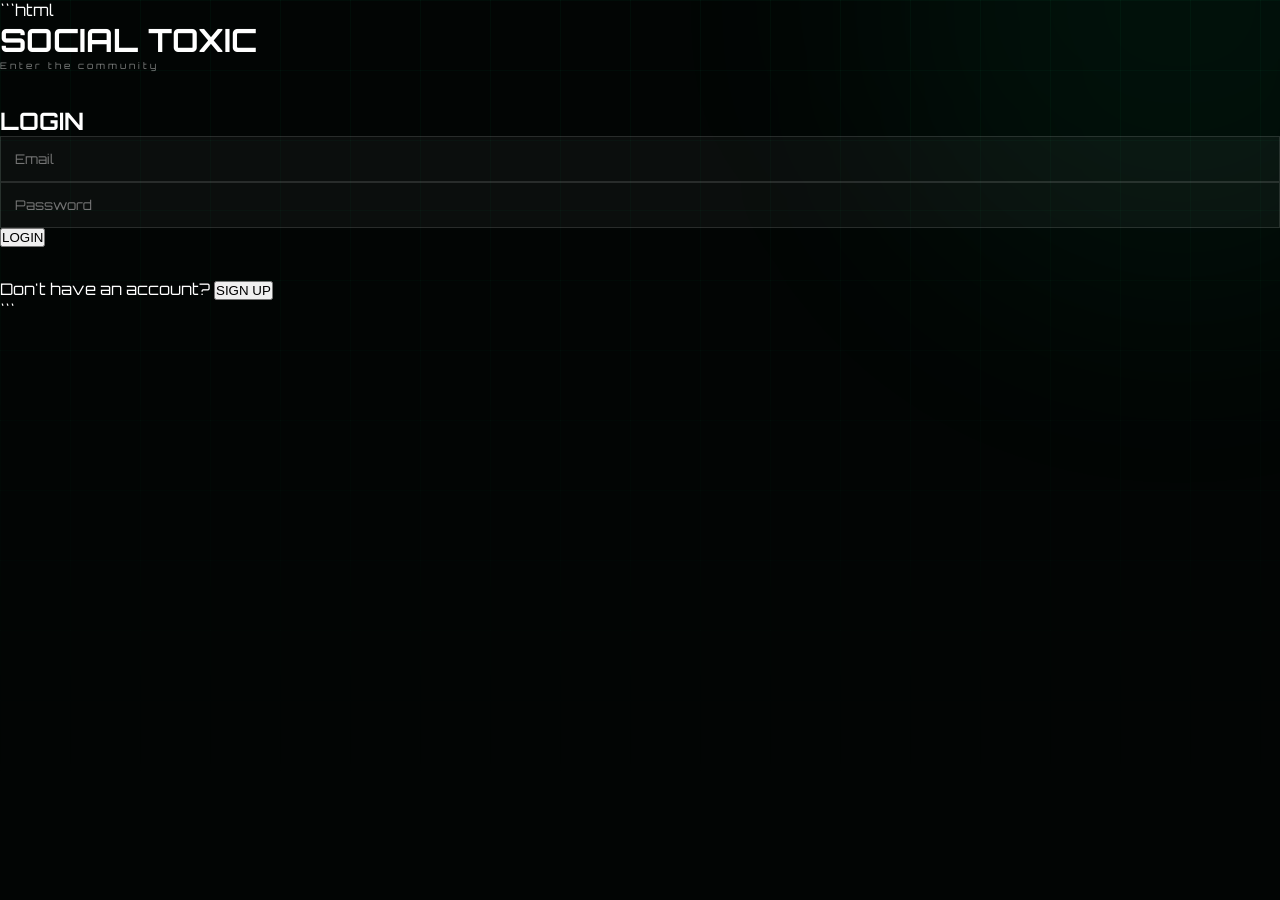
<file: index.html>
<!DOCTYPE html>
<html lang="en">
<head>
<meta charset="UTF-8">
<meta name="viewport" content="width=device-width, initial-scale=1.0">
<title>Social Toxic</title>
<link rel="stylesheet" href="style.css">
</head>

<body>

<div id="loader">
    <div class="loader-logo">SOCIAL<span>TOXIC</span></div>
    <div class="loader-bar"></div>
</div>

<div id="particles"></div>

<header>
    <a href="index.html" class="logo">SOCIAL<span>TOXIC</span></a>

    <nav>
        <a class="active" href="index.html">HOME</a>
        <a href="trending.html">TRENDING</a>
        <a href="community.html">COMMUNITY</a>
        <a href="profile.html">PROFILE</a>
    </nav>

    <div class="nav-right">
        <span id="navUser"></span>
        <button class="menu-btn">☰</button>
    </div>
</header>

<main class="page-transition">

<section class="hero">

    <div class="hero-content parallax">

        <div class="eyebrow">
            ◉ DIGITAL SOCIAL UNIVERSE
        </div>

        <h1>
            SOCIAL<br>
            <span>TOXIC</span>
        </h1>

        <p>
            Connect. Create. Explore.
            Enter a futuristic social network designed
            for the next generation of creators.
        </p>

        <div class="hero-buttons">

            <a href="community.html" class="btn primary">
                ENTER COMMUNITY
            </a>

            <a href="trending.html" class="btn">
                EXPLORE TRENDING
            </a>

        </div>

    </div>

    <div class="hero-3d">

        <div class="planet">

            <div class="planet-core">
                ST
            </div>

            <div class="planet-ring ring-a"></div>
            <div class="planet-ring ring-b"></div>
            <div class="planet-ring ring-c"></div>

        </div>

        <div class="floating-cube">
            <div class="cube-face cube-front">ST</div>
            <div class="cube-face cube-back">01</div>
            <div class="cube-face cube-left">SOCIAL</div>
            <div class="cube-face cube-right">TOXIC</div>
            <div class="cube-face cube-top">∞</div>
            <div class="cube-face cube-bottom">ST</div>
        </div>

    </div>

</section>

<section class="stats-section">

    <div class="stat">
        <strong id="usersCount">0</strong>
        <span>USERS</span>
    </div>

    <div class="stat">
        <strong id="postsCount">0</strong>
        <span>POSTS</span>
    </div>

    <div class="stat">
        <strong>24/7</strong>
        <span>NETWORK</span>
    </div>

</section>

<section class="feature-section">

    <div class="section-heading">
        <span>01 / EXPERIENCE</span>
        <h2>ENTER THE<br><b>UNIVERSE</b></h2>
    </div>

    <div class="feature-grid">

        <div class="feature-card tilt">
            <div class="feature-number">01</div>
            <div class="feature-icon">◈</div>
            <h3>DISCOVER</h3>
            <p>
                Explore trending conversations and
                discover new communities.
            </p>
        </div>

        <div class="feature-card tilt">
            <div class="feature-number">02</div>
            <div class="feature-icon">◎</div>
            <h3>CREATE</h3>
            <p>
                Share your ideas, thoughts and
                creations with everyone.
            </p>
        </div>

        <div class="feature-card tilt">
            <div class="feature-number">03</div>
            <div class="feature-icon">✦</div>
            <h3>CONNECT</h3>
            <p>
                Build your digital identity and
                connect with other users.
            </p>
        </div>

    </div>

</section>

<section class="big-3d-section">

    <div class="wire-sphere"></div>

    <div class="big-text">
        YOUR<br>
        <span>DIGITAL</span><br>
        IDENTITY
    </div>

</section>

</main>

<footer>
    <span>© 2026 SOCIAL TOXIC</span>
    <span>BUILD YOUR DIGITAL WORLD</span>
</footer>

<script src="script.js"></script>

</body>
</html>
<script src="script.js"></script>
</body>
</html>
</file>
<file: style.css>
@import url('https://fonts.googleapis.com/css2?family=Orbitron:wght@400;500;600;700;800;900&display=swap');

:root {
    --green: #00ff91;
    --bg: #020504;
    --panel: rgba(255,255,255,.035);
    --border: rgba(255,255,255,.09);
    --text: #fff;
    --muted: #707775;
}

* {
    margin: 0;
    padding: 0;
    box-sizing: border-box;
}

html {
    scroll-behavior: smooth;
}

body {
    background: var(--bg);
    color: var(--text);
    font-family: Orbitron, sans-serif;
    overflow-x: hidden;
}

/* GRID */

body::before {
    content: "";
    position: fixed;
    inset: 0;

    background:
        linear-gradient(rgba(0,255,145,.035) 1px, transparent 1px),
        linear-gradient(90deg, rgba(0,255,145,.035) 1px, transparent 1px);

    background-size: 70px 70px;

    mask-image: linear-gradient(
        to bottom,
        black,
        transparent 90%
    );

    pointer-events: none;
    z-index: -5;
}

/* LIGHT */

body::after {
    content: "";

    position: fixed;

    width: 600px;
    height: 600px;

    border-radius: 50%;

    background: rgba(0,255,145,.05);

    filter: blur(120px);

    top: -300px;
    right: -200px;

    z-index: -6;
}

/* PARTICLES */

#particles {
    position: fixed;
    inset: 0;

    pointer-events: none;

    z-index: -1;
}

.particle {
    position: absolute;

    width: 2px;
    height: 2px;

    background: var(--green);

    border-radius: 50%;

    box-shadow:
        0 0 10px var(--green);

    animation:
        particleFloat linear infinite;
}

@keyframes particleFloat {

    from {
        transform:
            translate3d(0,100vh,0)
            rotate(0deg);
        opacity: 0;
    }

    20% {
        opacity: .8;
    }

    80% {
        opacity: .8;
    }

    to {
        transform:
            translate3d(100px,-20vh,0)
            rotate(360deg);
        opacity: 0;
    }
}

/* HEADER */

header {
    height: 82px;

    padding: 0 6%;

    display: flex;
    align-items: center;
    justify-content: space-between;

    position: sticky;
    top: 0;

    z-index: 100;

    background: rgba(2,5,4,.75);

    backdrop-filter: blur(20px);

    border-bottom:
        1px solid var(--border);
}

.logo {
    text-decoration: none;

    color: white;

    font-size: 21px;
    font-weight: 900;

    letter-spacing: 2px;
}

.logo span {
    color: var(--green);
}

nav {
    display: flex;
    gap: 35px;
}

nav a {
    color: #777;

    text-decoration: none;

    font-size: 10px;

    letter-spacing: 2px;

    transition: .3s;
}

nav a:hover,
nav a.active {
    color: var(--green);

    text-shadow:
        0 0 15px rgba(0,255,145,.6);
}

.nav-right {
    display: flex;
    align-items: center;
    gap: 15px;
}

#navUser {
    font-size: 10px;
    color: var(--green);
}

.menu-btn {
    display: none;

    background: none;

    border: 0;

    color: white;

    font-size: 24px;
}

/* LOADER */

#loader {
    position: fixed;
    inset: 0;

    background: #020504;

    display: flex;
    align-items: center;
    justify-content: center;
    flex-direction: column;

    z-index: 1000;

    transition:
        opacity .7s,
        visibility .7s;
}

#loader.hide {
    opacity: 0;
    visibility: hidden;
}

.loader-logo {
    font-size: 25px;
    font-weight: 900;
}

.loader-logo span {
    color: var(--green);
}

.loader-bar {
    width: 180px;
    height: 2px;

    background: #111;

    margin-top: 25px;

    overflow: hidden;
}

.loader-bar::after {
    content: "";

    display: block;

    height: 100%;
    width: 100%;

    background: var(--green);

    transform:
        translateX(-100%);

    animation:
        load 1.4s forwards;
}

@keyframes load {

    to {
        transform: translateX(0);
    }

}

/* PAGE TRANSITION */

.page-transition {
    animation:
        pageIn .9s cubic-bezier(.2,.7,.2,1);
}

@keyframes pageIn {

    from {
        opacity: 0;
        transform:
            perspective(1000px)
            rotateX(8deg)
            translateY(50px)
            scale(.96);
    }

    to {
        opacity: 1;
        transform:
            perspective(1000px)
            rotateX(0)
            translateY(0)
            scale(1);
    }

}

/* HERO */

.hero {
    min-height:
        calc(100vh - 82px);

    padding:
        80px 8%;

    display: flex;

    align-items: center;

    position: relative;
}

.hero-content {
    width: 55%;

    position: relative;

    z-index: 5;
}

.eyebrow {
    color: var(--green);

    font-size: 10px;

    letter-spacing: 4px;

    margin-bottom: 25px;

    display: block;
}

.hero h1,
.page-hero h1 {
    font-size:
        clamp(65px,9vw,145px);

    line-height: .82;

    letter-spacing: -7px;
}

.hero h1 span,
.page-hero h1 span,
h2 b,
.big-text span {
    color: var(--green);
}

.hero p,
.page-hero p {
    color: var(--muted);

    max-width: 570px;

    font-family: Arial, sans-serif;

    line-height: 1.8;

    margin:
        35px 0;
}

.hero-buttons {
    display: flex;
    gap: 15px;
    flex-wrap: wrap;
}

.btn {
    display: inline-block;

    border:
        1px solid var(--border);

    background:
        rgba(255,255,255,.02);

    color: white;

    padding:
        15px 22px;

    font-family: Orbitron;

    font-size: 10px;

    letter-spacing: 2px;

    text-decoration: none;

    cursor: pointer;

    transition: .35s;
}

.btn:hover {
    border-color: var(--green);

    transform:
        translateY(-5px)
        perspective(500px)
        rotateX(8deg);

    box-shadow:
        0 15px 40px rgba(0,255,145,.08);
}

.btn.primary {
    background: var(--green);

    color: #001208;

    border-color: var(--green);
}

.btn.danger {
    color: #ff667a;
    border-color: rgba(255,80,100,.3);
}

.full {
    width: 100%;
}

/* HERO 3D */

.hero-3d {
    position: absolute;

    right: 7%;

    width: 480px;
    height: 480px;

    perspective: 1000px;
}

.planet {
    position: absolute;

    left: 120px;
    top: 110px;

    width: 240px;
    height: 240px;

    border-radius: 50%;

    transform-style: preserve-3d;

    animation:
        planetFloat 5s ease-in-out infinite;

    background:
        radial-gradient(
            circle at 35% 30%,
            rgba(0,255,145,.2),
            rgba(0,0,0,.8) 65%
        );

    box-shadow:
        inset -25px -20px 60px #000,
        0 0 70px rgba(0,255,145,.08);
}

.planet-core {
    position: absolute;

    inset: 0;

    display: flex;

    align-items: center;
    justify-content: center;

    color: var(--green);

    font-size: 35px;
    font-weight: 900;

    text-shadow:
        0 0 30px var(--green);
}

.planet-ring {
    position: absolute;

    width: 380px;
    height: 90px;

    border:
        1px solid rgba(0,255,145,.6);

    border-radius: 50%;

    left: -70px;
    top: 75px;

    transform-style: preserve-3d;
}

.ring-a {
    transform: rotateX(70deg) rotateZ(10deg);

    animation:
        ringSpin 8s linear infinite;
}

.ring-b {
    transform: rotateX(70deg) rotateZ(-50deg);

    opacity: .4;

    animation:
        ringSpin 11s linear infinite reverse;
}

.ring-c {
    transform: rotateY(70deg);

    opacity: .2;

    animation:
        ringSpin 15s linear infinite;
}

@keyframes ringSpin {

    to {
        transform:
            rotateX(70deg)
            rotateZ(370deg);
    }

}

@keyframes planetFloat {

    0%,100% {
        transform:
            translateY(0)
            rotateY(0);
    }

    50% {
        transform:
            translateY(-25px)
            rotateY(25deg);
    }

}

/* CUBE */

.floating-cube {
    position: absolute;

    width: 100px;
    height: 100px;

    right: 30px;
    top: 50px;

    transform-style: preserve-3d;

    animation:
        cubeRotate 9s linear infinite;
}

.cube-face {
    position: absolute;

    width: 100px;
    height: 100px;

    border:
        1px solid var(--green);

    background:
        rgba(0,255,145,.025);

    color: var(--green);

    display: flex;

    align-items: center;
    justify-content: center;

    font-size: 12px;

    box-shadow:
        inset 0 0 30px rgba(0,255,145,.08);
}

.cube-front {
    transform: translateZ(50px);
}

.cube-back {
    transform:
        rotateY(180deg)
        translateZ(50px);
}

.cube-left {
    transform:
        rotateY(-90deg)
        translateZ(50px);
}

.cube-right {
    transform:
        rotateY(90deg)
        translateZ(50px);
}

.cube-top {
    transform:
        rotateX(90deg)
        translateZ(50px);
}

.cube-bottom {
    transform:
        rotateX(-90deg)
        translateZ(50px);
}

@keyframes cubeRotate {

    to {
        transform:
            rotateX(360deg)
            rotateY(360deg)
            rotateZ(180deg);
    }

}

/* STATS */

.stats-section {
    padding:
        70px 8%;

    border-top:
        1px solid var(--border);

    border-bottom:
        1px solid var(--border);

    display: flex;

    justify-content: center;

    gap: 150px;
}

.stat {
    text-align: center;
}

.stat strong {
    font-size: 30px;

    color: var(--green);
}

.stat span {
    display: block;

    color: #555;

    font-size: 9px;

    letter-spacing: 3px;

    margin-top: 10px;
}

/* FEATURE */

.feature-section {
    padding:
        150px 8%;
}

.section-heading {
    margin-bottom: 80px;
}

.section-heading span {
    color: #555;

    font-size: 10px;

    letter-spacing: 3px;
}

.section-heading h2 {
    margin-top: 25px;

    font-size:
        clamp(50px,7vw,100px);

    line-height: .9;
}

.feature-grid {
    display: grid;

    grid-template-columns:
        repeat(3,1fr);

    gap: 25px;
}

.feature-card {
    min-height: 320px;

    padding: 35px;

    border:
        1px solid var(--border);

    background:
        linear-gradient(
            145deg,
            rgba(255,255,255,.035),
            rgba(255,255,255,.005)
        );

    transform-style: preserve-3d;

    transition:
        transform .15s ease,
        border .3s;
}

.feature-card:hover {
    border-color:
        rgba(0,255,145,.5);
}

.feature-number {
    color: #333;
}

.feature-icon {
    font-size: 40px;

    color: var(--green);

    margin:
        50px 0 25px;
}

.feature-card h3 {
    margin-bottom: 15px;
}

.feature-card p {
    color: #666;

    font-family: Arial;

    line-height: 1.7;
}

/* BIG 3D */

.big-3d-section {
    height: 700px;

    position: relative;

    display: flex;

    align-items: center;

    justify-content: center;

    overflow: hidden;
}

.wire-sphere {
    position: absolute;

    width: 500px;
    height: 500px;

    border-radius: 50%;

    border:
        1px solid rgba(0,255,145,.3);

    box-shadow:
        inset 0 0 70px rgba(0,255,145,.05),
        0 0 80px rgba(0,255,145,.06);

    animation:
        sphereRotate 12s linear infinite;
}

.wire-sphere::before,
.wire-sphere::after {
    content: "";

    position: absolute;

    inset: 25px;

    border:
        1px solid rgba(0,255,145,.25);

    border-radius: 50%;
}

.wire-sphere::after {
    transform:
        rotateX(70deg);
}

@keyframes sphereRotate {

    to {
        transform:
            rotateY(360deg)
            rotateX(360deg);
    }

}

.big-text {
    position: relative;

    z-index: 2;

    text-align: center;

    font-size:
        clamp(50px,8vw,110px);

    line-height: .85;

    font-weight: 900;
}

/* PAGE */

.page {
    padding:
        110px 8%;

    min-height:
        calc(100vh - 82px);
}

.page-hero {
    margin-bottom: 90px;
}

.page-hero h1 {
    margin-bottom: 25px;
}

/* SEARCH */

.search-area {
    margin-bottom: 40px;
}

.search-area input {
    width: 100%;

    max-width: 600px;

    padding: 18px 20px;

    background:
        rgba(255,255,255,.025);

    border:
        1px solid var(--border);

    color: white;

    outline: none;

    font-family: Orbitron;
}

.search-area input:focus {
    border-color:
        var(--green);

    box-shadow:
        0 0 30px rgba(0,255,145,.05);
}

/* TRENDING */

.trend-grid {
    display: grid;

    grid-template-columns:
        repeat(2,1fr);

    gap: 25px;
}

.trend-card {
    min-height: 330px;

    padding: 35px;

    position: relative;

    overflow: hidden;

    border:
        1px solid var(--border);

    background:
        rgba(255,255,255,.025);

    transform-style: preserve-3d;

    transition: .4s;
}

.trend-card:hover {
    border-color:
        var(--green);

    transform:
        perspective(1000px)
        rotateX(5deg)
        rotateY(-5deg)
        translateY(-10px);
}

.trend-big {
    position: absolute;

    right: 25px;
    top: 20px;

    font-size: 100px;

    font-weight: 900;

    color:
        rgba(0,255,145,.035);

    transform:
        translateZ(50px);
}

.trend-card h2 {
    margin-top: 150px;

    position: relative;

    z-index: 2;
}

.trend-card p {
    color: #666;

    margin:
        15px 0 25px;
}

.trend-card button {
    background: none;

    border:
        1px solid var(--border);

    color: #888;

    padding: 10px 15px;

    cursor: pointer;
}

/* COMMUNITY */

.community-layout {
    display: grid;

    grid-template-columns:
        minmax(0,1.5fr)
        minmax(280px,.7fr);

    gap: 30px;
}

.create-box,
.post-card,
.rooms {
    border:
        1px solid var(--border);

    background:
        rgba(255,255,255,.025);

    padding: 25px;

    margin-bottom: 25px;
}

.create-user {
    display: flex;

    align-items: center;

    gap: 12px;
}

.mini-avatar {
    width: 45px;
    height: 45px;

    border:
        1px solid var(--green);

    border-radius: 50%;

    display: flex;

    align-items: center;
    justify-content: center;

    color: var(--green);
}

.create-box textarea {
    width: 100%;

    height: 120px;

    margin:
        20px 0;

    resize: vertical;

    background:
        rgba(0,0,0,.3);

    border:
        1px solid var(--border);

    color: white;

    padding: 15px;

    font-family: Arial;

    outline: none;
}

.create-footer {
    display: flex;

    justify-content: space-between;

    align-items: center;
}

#postStatus {
    color: #555;

    font-size: 9px;
}

.post-card {
    transition: .4s;
}

.post-card:hover {
    transform:
        translateY(-5px);

    border-color:
        rgba(0,255,145,.3);
}

.post-header {
    display: flex;

    gap: 12px;

    align-items: center;
}

.post-avatar {
    width: 42px;
    height: 42px;

    border-radius: 50%;

    border:
        1px solid var(--green);

    display: flex;

    align-items: center;
    justify-content: center;

    color: var(--green);
}

.post-time {
    color: #444;

    font-size: 9px;
}

.post-content {
    margin:
        25px 0;

    color: #bbb;

    font-family: Arial;

    line-height: 1.7;

    white-space: pre-wrap;
}

.post-actions {
    display: flex;

    gap: 8px;
}

.post-actions button {
    background:
        rgba(255,255,255,.02);

    border:
        1px solid var(--border);

    color: #777;

    padding: 9px 12px;

    cursor: pointer;
}

.post-actions button:hover {
    color: var(--green);

    border-color:
        var(--green);
}

.rooms {
    position: sticky;
    top: 110px;

    height: fit-content;
}

.rooms h3 {
    margin-bottom: 20px;
}

.room {
    display: flex;

    align-items: center;

    gap: 15px;

    padding:
        18px 0;

    border-bottom:
        1px solid #111;
}

.online {
    width: 8px;
    height: 8px;

    border-radius: 50%;

    background: var(--green);

    box-shadow:
        0 0 10px var(--green);
}

.room small {
    display: block;

    color: #555;

    margin-top: 5px;
}

/* PROFILE */

.profile-container {
    display: flex;

    justify-content: center;
}

.profile-card {
    width: min(850px,100%);

    text-align: center;

    padding: 70px 30px;

    border:
        1px solid var(--border);

    background:
        rgba(255,255,255,.02);

    transform-style: preserve-3d;
}

.profile-avatar {
    width: 170px;
    height: 170px;

    margin:
        0 auto 40px;

    border:
        1px solid var(--green);

    border-radius: 50%;

    display: flex;

    align-items: center;
    justify-content: center;

    color: var(--green);

    font-size: 40px;

    font-weight: 900;

    box-shadow:
        0 0 50px rgba(0,255,145,.06);

    animation:
        avatarFloat 4s ease-in-out infinite;
}

@keyframes avatarFloat {

    50% {
        transform:
            translateY(-12px)
            rotateY(15deg);
    }

}

.profile-card h1 {
    font-size:
        clamp(50px,7vw,90px);

    margin-top: 20px;
}

.username {
    color: var(--green);

    margin:
        20px 0;
}

.profile-card > p {
    color: #666;

    font-family: Arial;

    max-width: 500px;

    margin: auto;
}

.profile-stats {
    display: flex;

    justify-content: center;

    gap: 80px;

    margin:
        50px 0;
}

.profile-stats strong {
    display: block;

    font-size: 25px;
}

.profile-stats span {
    display: block;

    color: #555;

    font-size: 9px;

    margin-top: 8px;
}

.profile-buttons {
    display: flex;

    justify-content: center;

    gap: 10px;

    flex-wrap: wrap;
}

/* MODAL */

.modal {
    position: fixed;

    inset: 0;

    background:
        rgba(0,0,0,.75);

    backdrop-filter:
        blur(15px);

    display: none;

    align-items: center;
    justify-content: center;

    z-index: 500;

    padding: 20px;
}

.modal.active {
    display: flex;

    animation:
        modalIn .4s ease;
}

@keyframes modalIn {

    from {
        opacity: 0;

        transform:
            perspective(1000px)
            rotateX(-20deg)
            scale(.8);
    }

    to {
        opacity: 1;

        transform:
            rotateX(0)
            scale(1);
    }

}

.modal-box {
    width: min(500px,100%);

    padding: 35px;

    background:
        #060907;

    border:
        1px solid var(--green);

    box-shadow:
        0 0 80px rgba(0,255,145,.08);

    position: relative;
}

.modal-box h2 {
    margin-bottom: 30px;
}

.modal-box h2 span {
    color: var(--green);
}

.modal-box label {
    display: block;

    color: #555;

    font-size: 9px;

    margin:
        18px 0 7px;
}

.modal-box input,
.modal-box textarea {
    width: 100%;

    padding: 13px;

    background:
        #020403;

    border:
        1px solid #1a1f1c;

    color: white;

    outline: none;

    font-family: Arial;
}

.modal-box textarea {
    height: 100px;

    resize: vertical;
}

.modal-box input:focus,
.modal-box textarea:focus {
    border-color:
        var(--green);
}

.close {
    position: absolute;

    top: 15px;
    right: 20px;

    background: none;

    border: 0;

    color: #777;

    font-size: 25px;

    cursor: pointer;
}

.setting-row {
    display: flex;

    align-items: center;

    justify-content: space-between;

    padding:
        20px 0;

    border-bottom:
        1px solid #151515;
}

.setting-row small {
    display: block;

    color: #555;

    margin-top: 5px;
}

/* FOOTER */

footer {
    padding:
        35px 8%;

    border-top:
        1px solid #111;

    color: #444;

    font-size: 9px;

    letter-spacing: 2px;

    display: flex;

    justify-content: space-between;
}

/* DISABLE 3D */

body.no-3d .tilt,
body.no-3d .planet,
body.no-3d .floating-cube,
body.no-3d .wire-sphere {
    animation: none !important;

    transform: none !important;
}

/* MOBILE */

@media(max-width:850px) {

    nav {
        display: none;
    }

    .menu-btn {
        display: block;
    }

    #navUser {
        display: none;
    }

    .hero {
        flex-direction: column;

        align-items: flex-start;

        padding-top: 80px;
    }

    .hero-content {
        width: 100%;
    }

    .hero-3d {
        position: relative;

        right: auto;

        width: 330px;
        height: 350px;

        margin:
            70px auto 0;

        transform:
            scale(.75);
    }

    .stats-section {
        gap: 30px;

        justify-content:
            space-between;
    }

    .feature-grid,
    .trend-grid,
    .community-layout {
        grid-template-columns: 1fr;
    }

    .rooms {
        position: relative;
        top: 0;
    }

    .profile-stats {
        gap: 25px;
    }

    footer {
        flex-direction: column;

        gap: 10px;
    }

}
/* ==========================================
   AUTHENTICATION
========================================== */

.auth-page {
    min-height: 100vh;
    overflow-x: hidden;
    display: flex;
    align-items: center;
    justify-content: center;
    background:
        radial-gradient(
            circle at 20% 20%,
            rgba(0,255,145,.12),
            transparent 35%
        ),
        radial-gradient(
            circle at 80% 80%,
            rgba(0,255,145,.08),
            transparent 35%
        ),
        #050706;
}

.auth-wrapper {
    position: relative;
    z-index: 10;
    width: min(92%, 470px);
    padding: 30px 0;
}

.auth-card {
    position: relative;
    padding: 42px;
    border: 1px solid rgba(0,255,145,.25);
    background: rgba(5,10,8,.88);
    backdrop-filter: blur(20px);
    box-shadow:
        0 0 60px rgba(0,255,145,.08),
        inset 0 0 40px rgba(0,255,145,.025);
    transform-style: preserve-3d;
}

.auth-card::before {
    content: "";
    position: absolute;
    inset: 0;
    pointer-events: none;
    background:
        linear-gradient(
            120deg,
            transparent 30%,
            rgba(0,255,145,.08),
            transparent 70%
        );
    opacity: .5;
}

.auth-brand {
    position: relative;
    font-size: 28px;
    font-weight: 900;
    letter-spacing: 4px;
    margin-bottom: 5px;
}

.auth-brand span {
    color: var(--green, #00ff91);
}

.auth-subtitle {
    position: relative;
    font-size: 9px;
    letter-spacing: 3px;
    opacity: .5;
    margin-bottom: 35px;
}

.auth-panel {
    display: none;
    position: relative;
}

.auth-panel.active {
    display: block;
    animation: authPanelIn .4s ease;
}

@keyframes authPanelIn {
    from {
        opacity: 0;
        transform: translateY(15px);
    }

    to {
        opacity: 1;
        transform: translateY(0);
    }
}

.auth-panel h1 {
    margin: 8px 0;
    font-size: 48px;
    line-height: 1;
}

.auth-description {
    opacity: .55;
    margin-bottom: 28px;
}

.auth-panel label {
    display: block;
    margin: 17px 0 7px;
    font-size: 10px;
    letter-spacing: 2px;
    text-transform: uppercase;
    opacity: .7;
}

.auth-panel input {
    width: 100%;
    box-sizing: border-box;
    padding: 15px 16px;
    border: 1px solid rgba(255,255,255,.12);
    outline: none;
    background: rgba(255,255,255,.035);
    color: white;
    font-family: inherit;
    transition: .25s;
}

.auth-panel input:focus {
    border-color: var(--green, #00ff91);
    box-shadow: 0 0 18px rgba(0,255,145,.12);
}

.password-field {
    position: relative;
}

.password-field input {
    padding-right: 65px;
}

.password-field button {
    position: absolute;
    right: 10px;
    top: 50%;
    transform: translateY(-50%);
    border: 0;
    background: transparent;
    color: var(--green, #00ff91);
    font-size: 9px;
    cursor: pointer;
    letter-spacing: 1px;
}

.auth-submit {
    width: 100%;
    margin-top: 25px;
}

.auth-switch {
    margin-top: 25px;
    text-align: center;
    font-size: 12px;
    opacity: .65;
}

.auth-switch button {
    border: 0;
    background: transparent;
    color: var(--green, #00ff91);
    cursor: pointer;
    font: inherit;
    font-weight: bold;
}

.auth-message {
    min-height: 20px;
    margin-top: 12px;
    text-align: center;
    font-size: 11px;
}

.auth-message.error {
    color: #ff5d72;
}

.auth-message.success {
    color: var(--green, #00ff91);
}

/* ==========================================
   BUILT-IN AVATARS
========================================== */

.avatar-choices {
    display: flex;
    gap: 12px;
    margin-top: 10px;
}

.avatar-choice {
    padding: 0;
    border: 2px solid transparent;
    background: transparent;
    cursor: pointer;
    border-radius: 50%;
}

.avatar-choice.selected {
    border-color: var(--green, #00ff91);
    box-shadow: 0 0 20px rgba(0,255,145,.3);
}

.avatar-image {
    width: 54px;
    height: 54px;
    display: flex;
    align-items: center;
    justify-content: center;
    border-radius: 50%;
    font-size: 13px;
    font-weight: 900;
    letter-spacing: 1px;
    color: white;
    position: relative;
    overflow: hidden;
}

.avatar-cyber {
    background:
        radial-gradient(circle at 30% 30%, #00ff91, transparent 25%),
        linear-gradient(135deg, #071f16, #00a866);
}

.avatar-neon {
    background:
        radial-gradient(circle at 70% 20%, #fff, transparent 8%),
        linear-gradient(135deg, #17102d, #5d18d5);
}

.avatar-space {
    background:
        radial-gradient(circle at 30% 25%, white, transparent 5%),
        radial-gradient(circle at 70% 65%, #00ff91, transparent 8%),
        linear-gradient(135deg, #02030b, #12315d);
}

.avatar-toxic {
    background:
        radial-gradient(circle at 50% 20%, #d7ff00, transparent 15%),
        linear-gradient(135deg, #142000, #527000);
}

/* ==========================================
   AUTH ORBS
========================================== */

.auth-orb {
    position: fixed;
    border-radius: 50%;
    pointer-events: none;
    filter: blur(1px);
    opacity: .5;
}

.orb-one {
    width: 280px;
    height: 280px;
    top: 5%;
    left: -100px;
    border: 1px solid rgba(0,255,145,.2);
    box-shadow:
        0 0 80px rgba(0,255,145,.12);
    animation: orbFloat 7s ease-in-out infinite;
}

.orb-two {
    width: 200px;
    height: 200px;
    bottom: 5%;
    right: -70px;
    border: 1px solid rgba(0,255,145,.18);
    box-shadow:
        0 0 70px rgba(0,255,145,.1);
    animation: orbFloat 9s ease-in-out infinite reverse;
}

@keyframes orbFloat {
    0%,100% {
        transform: translateY(0) rotate(0deg);
    }

    50% {
        transform: translateY(-25px) rotate(15deg);
    }
}

@media (max-width: 600px) {

    .auth-card {
        padding: 28px 22px;
    }

    .auth-panel h1 {
        font-size: 38px;
    }

    .avatar-image {
        width: 48px;
        height: 48px;
    }
}
/* ==========================================
   LOGIN / SIGN-UP
========================================== */

.auth-page {
    min-height: 100vh;
    display: flex;
    align-items: center;
    justify-content: center;
    background: #050706;
}

.auth-wrapper {
    width: min(92%, 460px);
    position: relative;
    z-index: 10;
}

.auth-card {
    padding: 40px;
    background: rgba(5, 10, 8, 0.92);
    border: 1px solid rgba(0, 255, 145, 0.3);
    box-shadow: 0 0 60px rgba(0, 255, 145, 0.12);
    backdrop-filter: blur(20px);
}

.auth-brand {
    font-size: 28px;
    font-weight: 900;
    letter-spacing: 4px;
}

.auth-brand span {
    color: #00ff91;
}

.auth-subtitle {
    font-size: 9px;
    letter-spacing: 3px;
    opacity: .5;
    margin-bottom: 35px;
}

.auth-panel {
    display: none;
}

.auth-panel.active {
    display: block;
}

.auth-panel h1 {
    font-size: 48px;
    margin: 10px 0;
}

.auth-description {
    opacity: .55;
    margin-bottom: 25px;
}

.auth-panel label {
    display: block;
    margin-top: 15px;
    margin-bottom: 7px;
    font-size: 10px;
    letter-spacing: 2px;
}

.auth-panel input {
    width: 100%;
    box-sizing: border-box;
    padding: 14px;
    background: rgba(255,255,255,.04);
    border: 1px solid rgba(255,255,255,.12);
    color: white;
    outline: none;
}

.auth-panel input:focus {
    border-color: #00ff91;
    box-shadow: 0 0 15px rgba(0,255,145,.15);
}

.password-field {
    position: relative;
}

.password-field input {
    padding-right: 60px;
}

.password-field button {
    position: absolute;
    right: 10px;
    top: 50%;
    transform: translateY(-50%);
    border: none;
    background: none;
    color: #00ff91;
    cursor: pointer;
    font-size: 9px;
}

.auth-submit {
    width: 100%;
    margin-top: 25px;
}

.auth-switch {
    text-align: center;
    margin-top: 25px;
    font-size: 12px;
    opacity: .7;
}

.auth-switch button {
    border: none;
    background: none;
    color: #00ff91;
    cursor: pointer;
    font: inherit;
}

.auth-message {
    text-align: center;
    min-height: 20px;
    margin-top: 12px;
    font-size: 11px;
}

.auth-message.error {
    color: #ff5068;
}

.auth-message.success {
    color: #00ff91;
}

/* AVATARS */

.avatar-choices {
    display: flex;
    gap: 12px;
    margin-top: 10px;
}

.avatar-choice {
    width: 52px;
    height: 52px;
    border-radius: 50%;
    border: 2px solid transparent;
    background: linear-gradient(
        135deg,
        #071f16,
        #00a866
    );
    color: white;
    font-weight: 900;
    cursor: pointer;
}

.avatar-choice:nth-child(2) {
    background: linear-gradient(
        135deg,
        #17102d,
        #7c2cff
    );
}

.avatar-choice:nth-child(3) {
    background: linear-gradient(
        135deg,
        #02030b,
        #145b88
    );
}

.avatar-choice:nth-child(4) {
    background: linear-gradient(
        135deg,
        #182500,
        #6b9500
    );
}

.avatar-choice.selected {
    border-color: #00ff91;
    box-shadow:
        0 0 20px rgba(0,255,145,.35);
}

/* MOBILE */

@media (max-width: 600px) {

    .auth-card {
        padding: 28px 20px;
    }

    .auth-panel h1 {
        font-size: 38px;
    }

    .auth-brand {
        font-size: 23px;
    }

}
</file>
